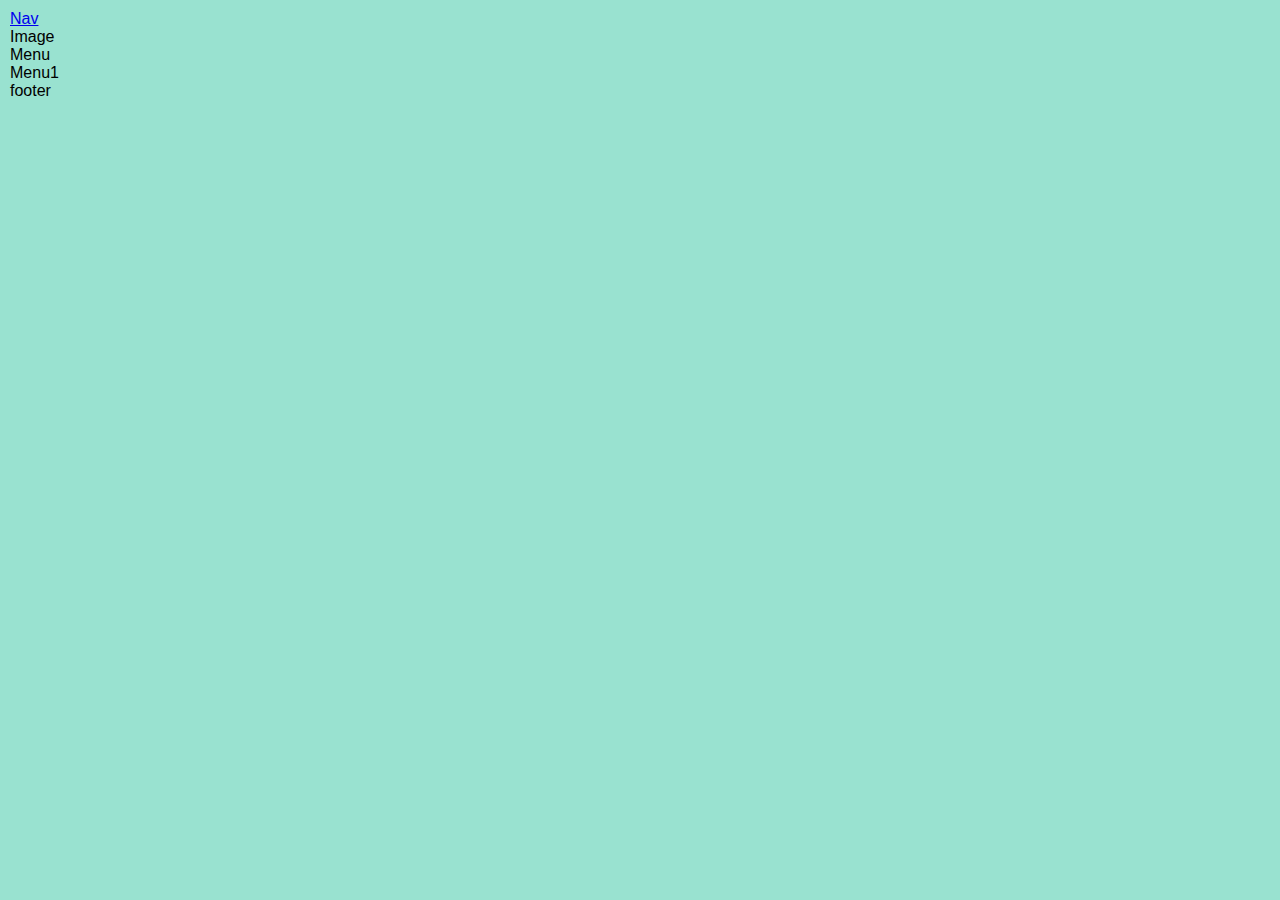
<file: html/menu1.html>
<!DOCTYPE html>
<html lang="en">

<head>
	<meta charset="UTF-8">
	<meta http-equiv="X-UA-Compatible" content="IE=edge">
	<meta name="viewport" content="width=device-width, initial-scale=1.0">
	<link rel="stylesheet" href="/css/style.css">
	<title>Oh My Food | Menu 1</title>
</head>

<body>
	<div class="container">
		<header class="nav">
			<a href="/index.html">Nav</a>
		</header>
		<div class="slider">Image</div>
		<article>Menu
			<div class="menu1">Menu1
				<a href=""></a>
			</div>
		</article>
		<footer>footer</footer>
	</div>
</body>

</html>
</file>
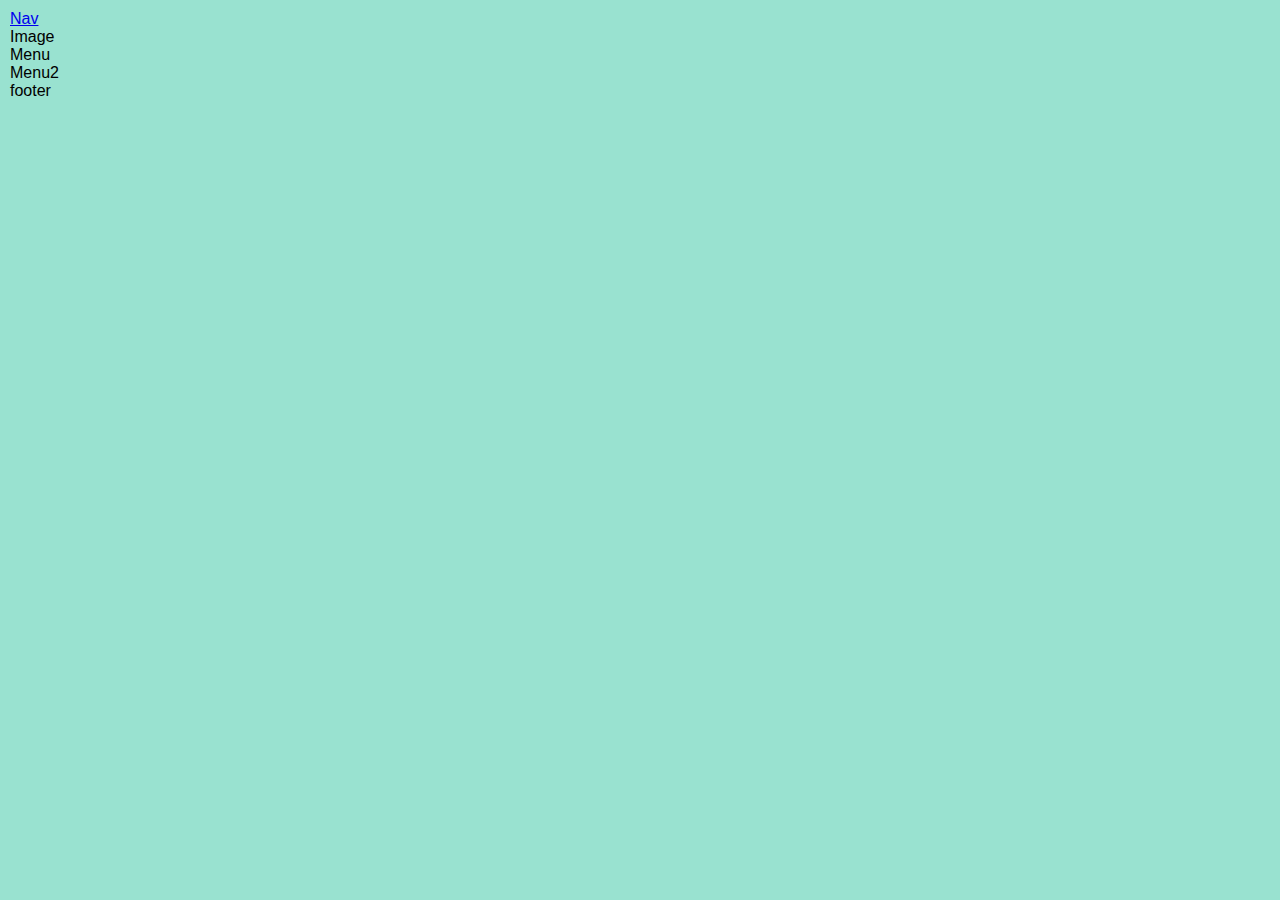
<file: html/menu2.html>
<!DOCTYPE html>
<html lang="en">

<head>
	<meta charset="UTF-8">
	<meta http-equiv="X-UA-Compatible" content="IE=edge">
	<meta name="viewport" content="width=device-width, initial-scale=1.0">
	<link rel="stylesheet" href="/css/style.css">
	<title>Oh My Food | Menu 1</title>
</head>

<body>
	<div class="container">
		<header class="nav">
			<a href="/index.html">Nav</a>
		</header>
		<div class="slider">Image</div>
		<article>Menu
			<div class="menu1">Menu2
				<a href=""></a>
			</div>
		</article>
		<footer>footer</footer>
	</div>
</body>

</html>
</file>
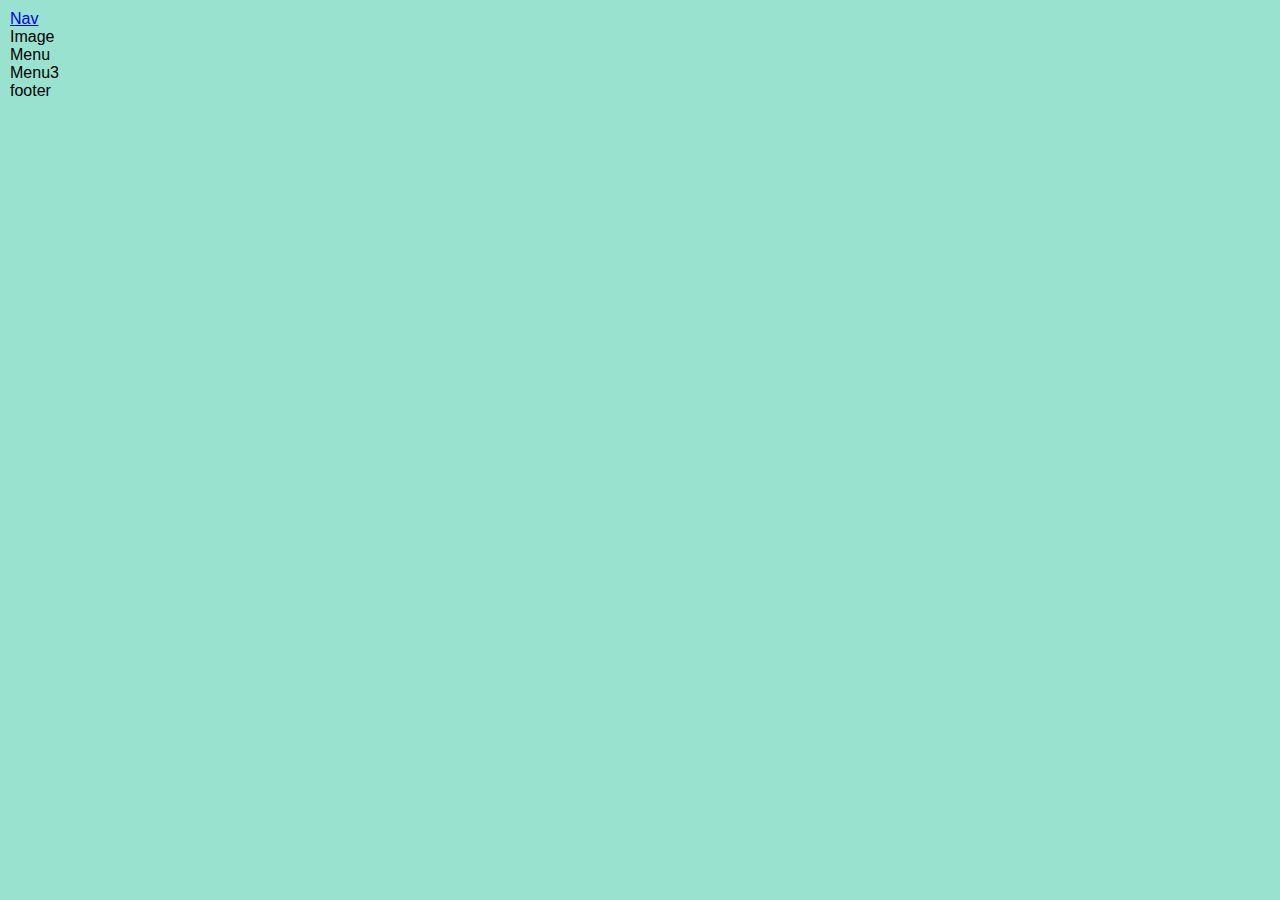
<file: html/menu3.html>
<!DOCTYPE html>
<html lang="en">

<head>
	<meta charset="UTF-8">
	<meta http-equiv="X-UA-Compatible" content="IE=edge">
	<meta name="viewport" content="width=device-width, initial-scale=1.0">
	<link rel="stylesheet" href="/css/style.css">
	<title>Oh My Food | Menu 1</title>
</head>

<body>
	<div class="container">
		<header class="nav">
			<a href="/index.html">Nav</a>
		</header>
		<div class="slider">Image</div>
		<article>Menu
			<div class="menu1">Menu3
				<a href=""></a>
			</div>
		</article>
		<footer>footer</footer>
	</div>
</body>

</html>
</file>
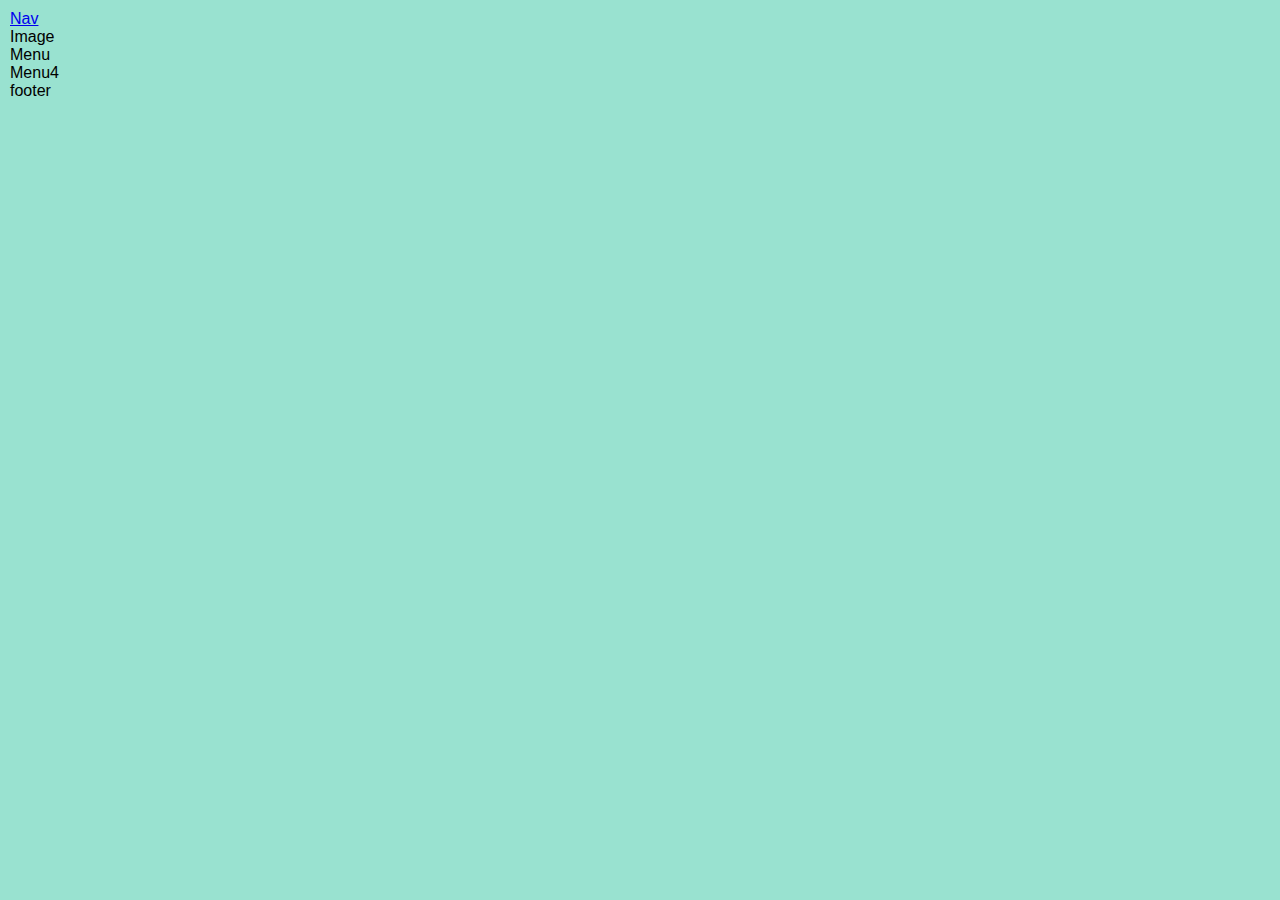
<file: html/menu4.html>
<!DOCTYPE html>
<html lang="en">

<head>
	<meta charset="UTF-8">
	<meta http-equiv="X-UA-Compatible" content="IE=edge">
	<meta name="viewport" content="width=device-width, initial-scale=1.0">
	<link rel="stylesheet" href="/css/style.css">
	<title>Oh My Food | Menu 1</title>
</head>

<body>
	<div class="container">
		<header class="nav">
			<a href="/index.html">Nav</a>
		</header>
		<div class="slider">Image</div>
		<article>Menu
			<div class="menu1">Menu4
				<a href=""></a>
			</div>
		</article>
		<footer>footer</footer>
	</div>
</body>

</html>
</file>
<file: css/style.css>
* {
  font-family: -apple-system, BlinkMacSystemFont, Segoe UI, 'Roboto', Oxygen, Ubuntu, Cantarell, Open Sans, Helvetica Neue, sans-serif;
}

/*
:root {
  --colorPrimary1: #9356dc;
  --colorPrimary2: #ff79da;
  --colorPrimary3: #99e2d0;
}
*/
body {
  background-color: #9356dc;
  margin: 0;
  padding: 10px;
}

@media screen and (min-width: 575px) and (max-width: 880px) {
  body {
    background-color: #ff79da;
  }
}

@media screen and (min-width: 881px) {
  body {
    background-color: #99e2d0;
  }
}

h1,
h2,
h3,
h4 {
  font-family: none;
}
/*# sourceMappingURL=style.css.map */
</file>
